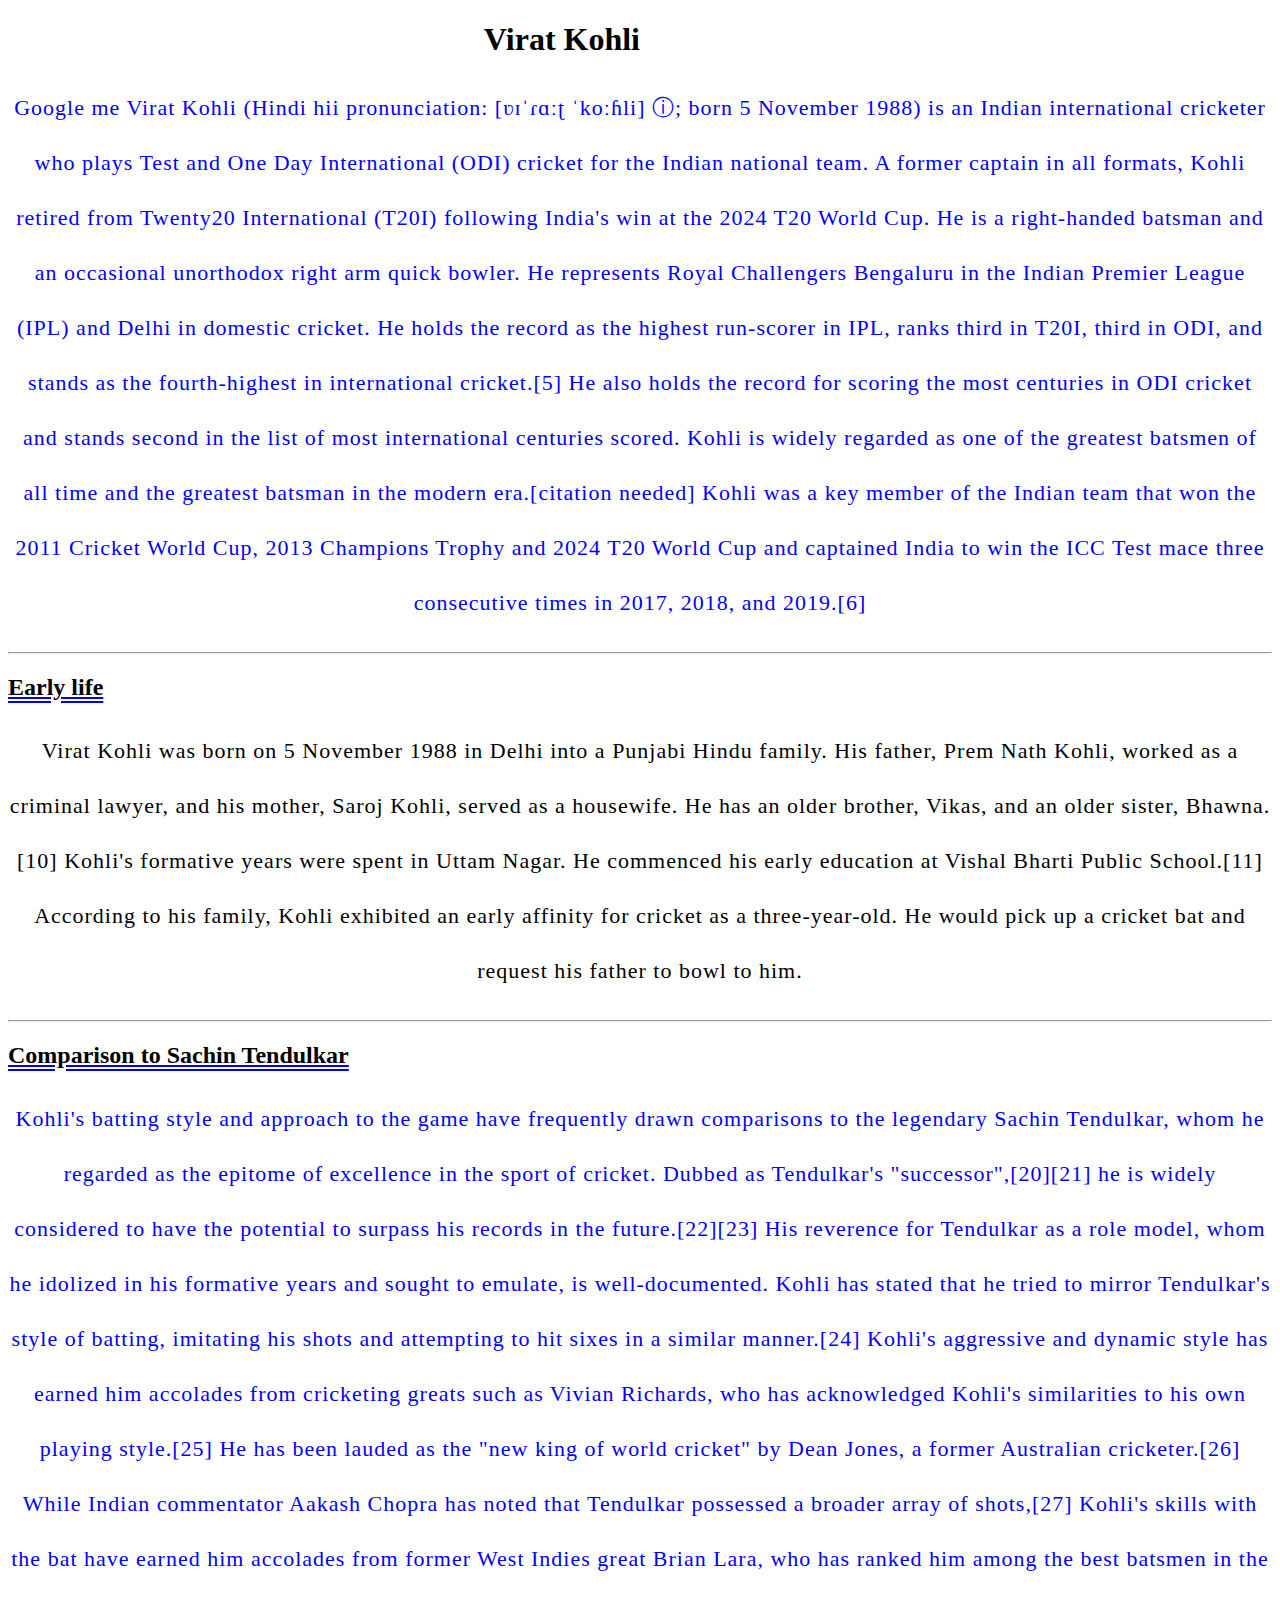
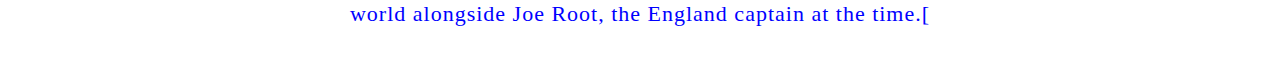
<file: CSS/text.html>
<!DOCTYPE html>
<html lang="en">
<head>
    <meta charset="UTF-8">
    <meta name="viewport" content="width=device-width, initial-scale=1.0">
    <title>Document</title>
    <link rel="stylesheet" href="vk.css"/>
</head>
<body>
    <h1>Virat Kohli</h1>
    <p>
        <a href="Google me">Google me</a>
        Virat Kohli (Hindi hii  pronunciation: [ʋɪˈɾɑːʈ ˈkoːɦli] ⓘ; born 5 November 1988) is an Indian international cricketer who plays Test and One Day International (ODI) cricket for the Indian national team. A former captain in all formats, Kohli retired from Twenty20 International (T20I) following India's win at the 2024 T20 World Cup. He is a right-handed batsman and an occasional unorthodox right arm quick bowler. He represents Royal Challengers Bengaluru in the Indian Premier League (IPL) and Delhi in domestic cricket. He holds the record as the highest run-scorer in IPL, ranks third in T20I, third in ODI, and stands as the fourth-highest in international cricket.[5] He also holds the record for scoring the most centuries in ODI cricket and stands second in the list of most international centuries scored. Kohli is widely regarded as one of the greatest batsmen of all time and the greatest batsman in the modern era.[citation needed] Kohli was a key member of the Indian team that won the 2011 Cricket World Cup, 2013 Champions Trophy and 2024 T20 World Cup and captained India to win the ICC Test mace three consecutive times in 2017, 2018, and 2019.[6]</p>
    <hr>
    <h2>Early life</h2>
    <p>Virat Kohli was born on 5 November 1988 in Delhi into a Punjabi Hindu family. His father, Prem Nath Kohli, worked as a criminal lawyer, and his mother, Saroj Kohli, served as a housewife. He has an older brother, Vikas, and an older sister, Bhawna.[10] Kohli's formative years were spent in Uttam Nagar. He commenced his early education at Vishal Bharti Public School.[11] According to his family, Kohli exhibited an early affinity for cricket as a three-year-old. He would pick up a cricket bat and request his father to bowl to him.</p>
    <hr>
    <h2>Comparison to Sachin Tendulkar</h2>
    <p>Kohli's batting style and approach to the game have frequently drawn comparisons to the legendary Sachin Tendulkar, whom he regarded as the epitome of excellence in the sport of cricket. Dubbed as Tendulkar's "successor",[20][21] he is widely considered to have the potential to surpass his records in the future.[22][23] His reverence for Tendulkar as a role model, whom he idolized in his formative years and sought to emulate, is well-documented. Kohli has stated that he tried to mirror Tendulkar's style of batting, imitating his shots and attempting to hit sixes in a similar manner.[24] Kohli's aggressive and dynamic style has earned him accolades from cricketing greats such as Vivian Richards, who has acknowledged Kohli's similarities to his own playing style.[25] He has been lauded as the "new king of world cricket" by Dean Jones, a former Australian cricketer.[26] While Indian commentator Aakash Chopra has noted that Tendulkar possessed a broader array of shots,[27] Kohli's skills with the bat have earned him accolades from former West Indies great Brian Lara, who has ranked him among the best batsmen in the world alongside Joe Root, the England captain at the time.[</p>




</body>
</html>
</file>
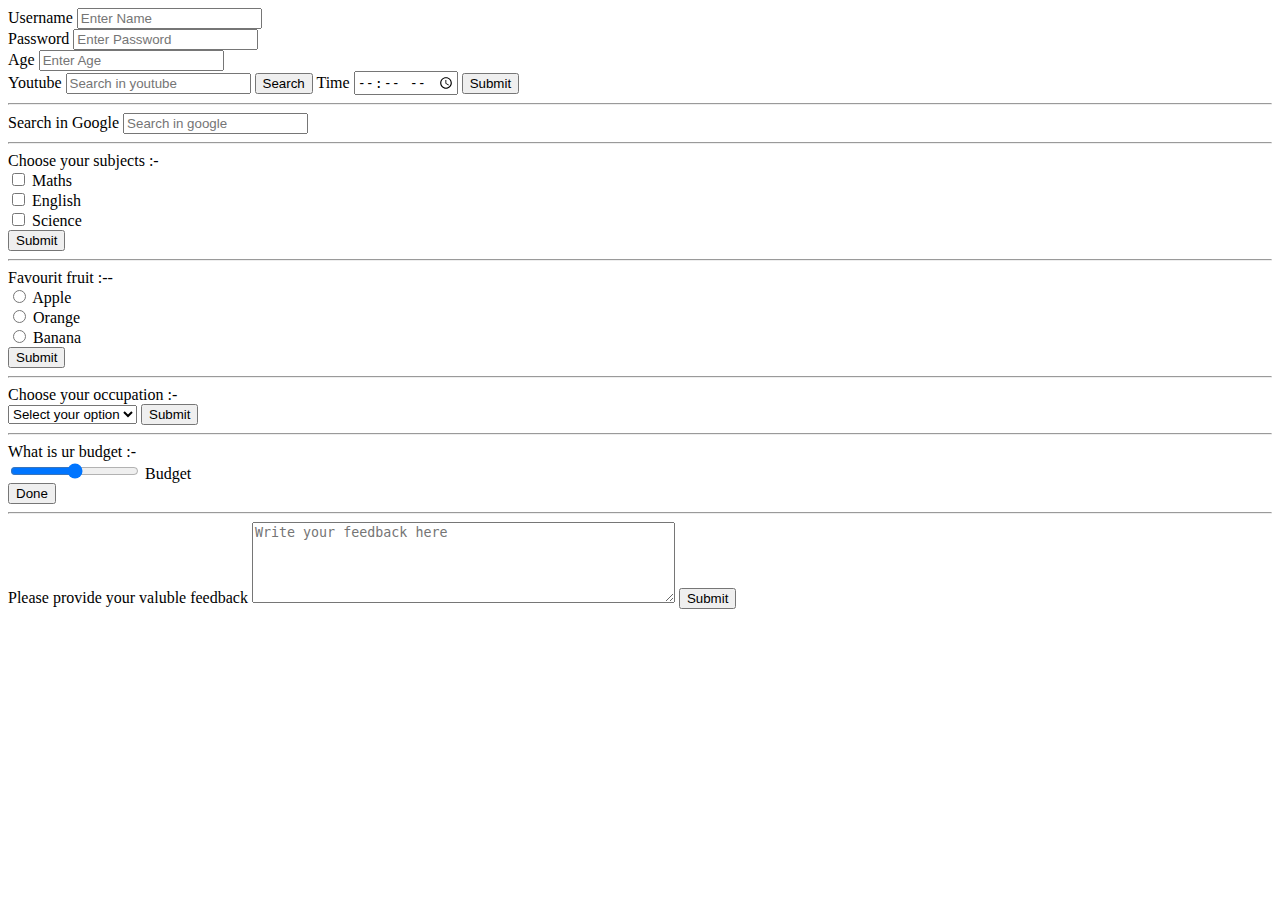
<file: HTML/forms.html>
<!DOCTYPE html>
<html lang="en">
<head>
    <meta charset="UTF-8">
    <meta name="viewport" content="width=device-width, initial-scale=1.0">
    <title>Forms</title>
</head>
<body>
    <!--Action,Input,Lable-->
    <form action="https://www.youtube.com/results">
        <label>
            Username
            <input type="text" placeholder="Enter Name">

        </label>
        <br>
        Password
        <input type="password" placeholder="Enter Password">
        <br>
        Age
        <input type="number" placeholder="Enter Age">
        <br>
        Youtube 
        <input type="text" placeholder="Search in youtube" name="search_query">
        <button>Search</button>
        Time
        <input type="time" placeholder="Enter Time">
        <!--Button-->
        <button>Submit</button>
    </form>
    <hr>
    <!--Name Attribute-->
    <form action="https://www.google.com/search?">
        <label>
            Search in Google 
            <input type="text" placeholder="Search in google" name="q">
        </label>
        <hr>

    </form>
    <!--Check box-->
    <form action="/server">

        <div>
            Choose your subjects :- 
            <br>
            <input type="checkbox" name="Subjects" id="Maths" value="maths">
            <label for="maths">Maths</label>
            <br>
            <input type="checkbox" name="Subjects" id="English" value="english">
            <label for="maths">English</label>
            <br>
            <input type="checkbox" name="Subjects" id="Science" value="science">
            <label for="maths">Science</label>  
        </div>
        <button>Submit</button>

    </form>
    <hr>
    <!--Radio button-->
    <form action="/server">
        Favourit fruit :--
        <br>
        <input  type="radio" name="fruit" id="Apple" value="apple" >
        <label for="Apple">Apple</label>
        <br>

        <input  type="radio" name="fruit" id="Orange" value="orange" >
        <label for="Orange">Orange</label>
        <br>
        <input  type="radio" name="fruit" id="Banana" value="orange" >
        <label for="Orange">Banana</label>
        <br>
        <button>Submit</button>

    </form>
    <hr>
    <!--Select (Dropdown)-->
    <form action="/youtube">
        <div>
            Choose your occupation :-
            <br>
            <select name="profession" id="profession">
                <option selected>Select your option</option>
                <option value="stu">Student</option>
                <option value="dev">Developer</option>
                <option value="prog">Programmer</option>
                
            </select>
            <button>Submit</button>
        </div>
    </form>
    <hr>
    <!--Range-->
    <form action="/instagram">
        <div>
            What is ur budget :-
            <br>
            <input type="range" min="0" max="10000000" name="Budget" id="Budget" step="10000">
            <label for="Budget">Budget</label>
        </div>
        <button>Done</button>

    </form>
    <hr>
    <form action="/facebook">
        <div>
            <label for="Feedback">Please provide your valuble feedback</label>
            <textarea id="Feedback" name="Feedback" rows="5" cols="50"
            placeholder="Write your feedback here "></textarea>
            <button>Submit</button>
            
        </div>
        
    </form>


        


</body>
</html>
</file>
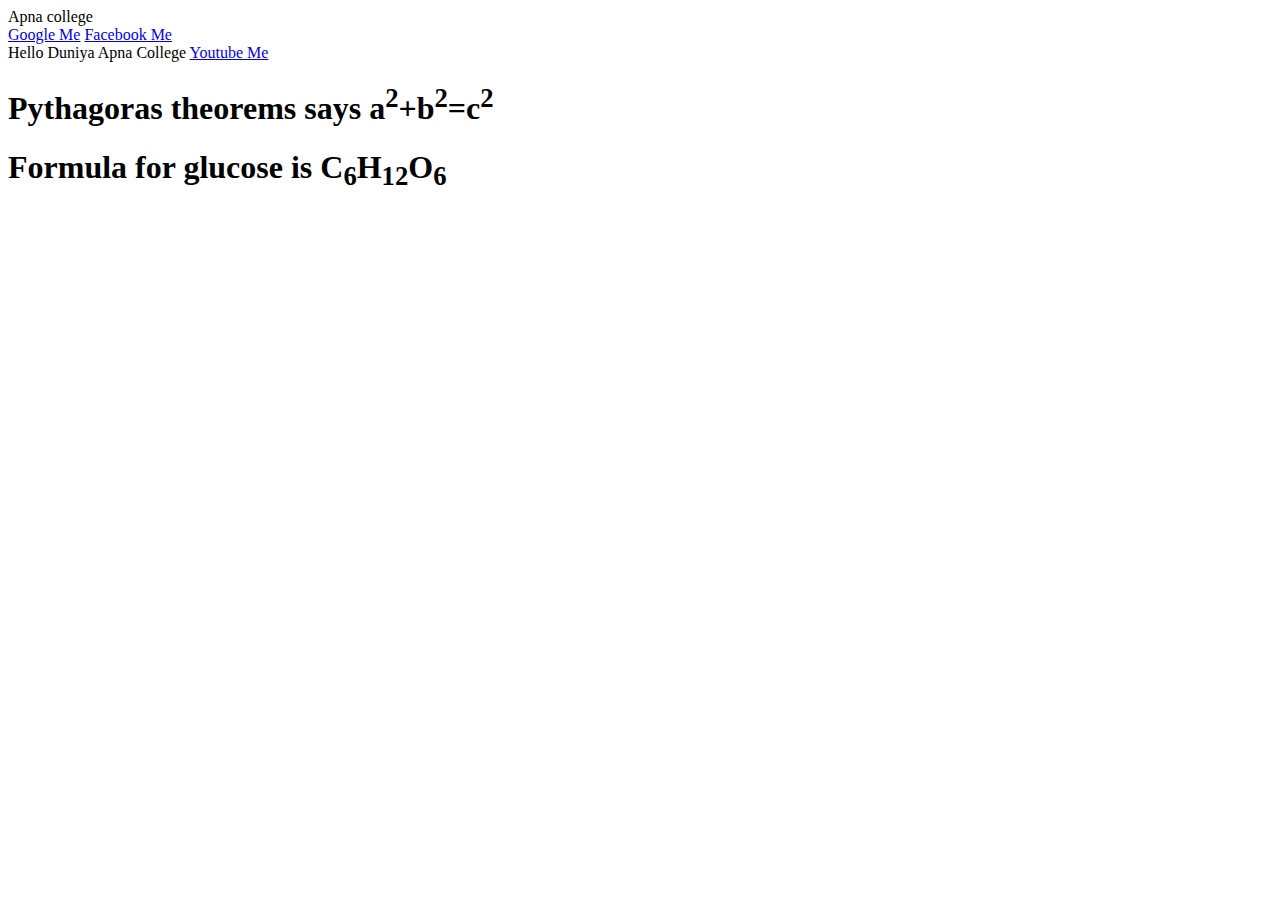
<file: HTML/Inline & Block.html>
<!DOCTYPE html>
<html lang="en">
<head>
    <meta charset="UTF-8">
    <meta name="viewport" content="width=device-width, initial-scale=1.0">
    <title>Inline vs Block</title>
</head>
<body>
    <header>Apna college</header>
    <div>
        <a href = "www.google.com">Google Me</a>
        <a href = "www.facebook.com">Facebook Me</a>
    </div>
    
    <p1>Hello Duniya</p1>
    <p1>Apna College</p1>
    
    <a href = "www.Youtube.com">Youtube Me</a>
    <h1>Pythagoras theorems says a<sup>2</sup>+b<sup>2</sup>=c<sup>2</sup></h1>
    <h1>Formula for glucose is C<sub>6</sub>H<sub>12</sub>O<sub>6</sub></h1>

</body>
</html>
</file>
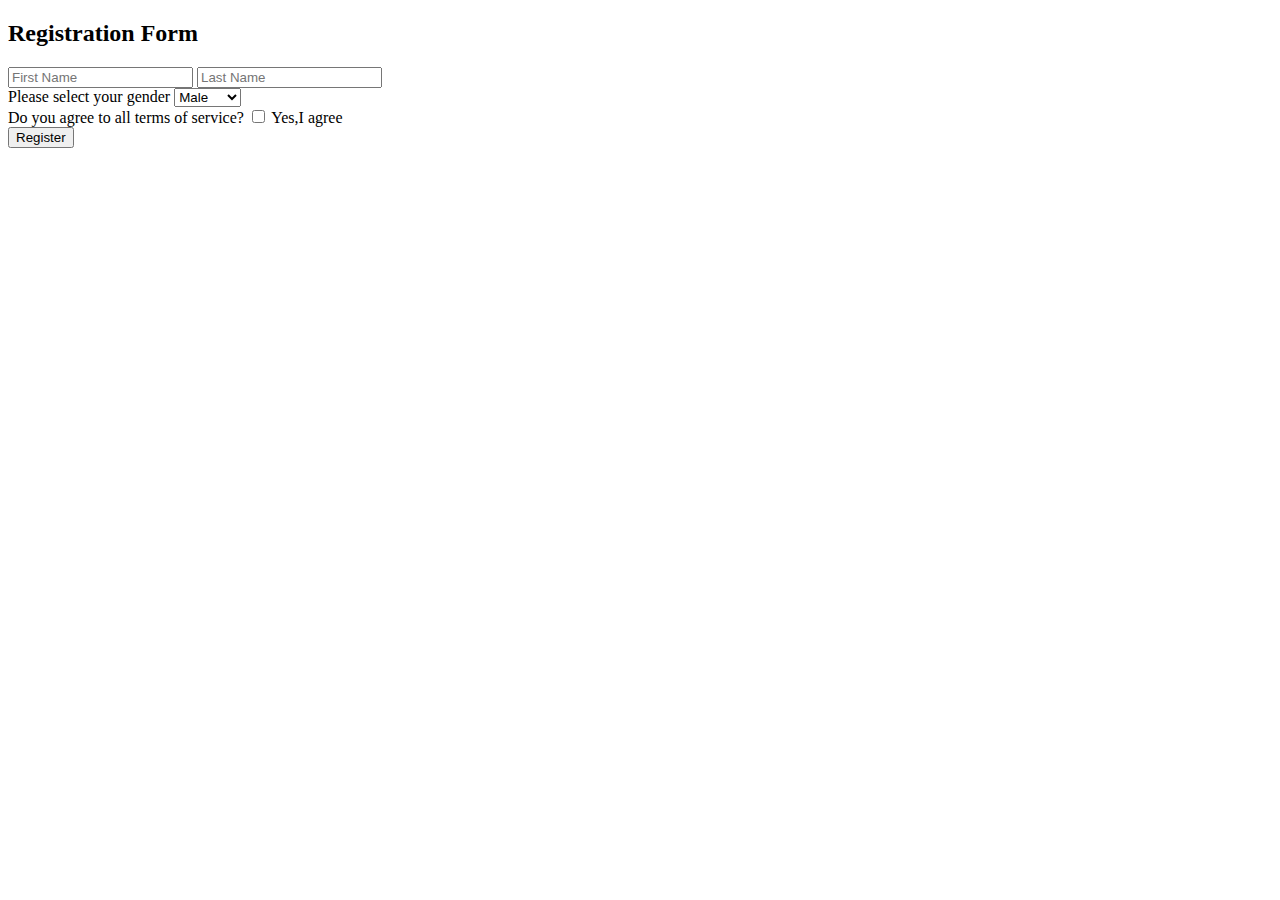
<file: HTML/PQ.html>
<!DOCTYPE html>
<html lang="en">
<head>
    <meta charset="UTF-8">
    <meta name="viewport" content="width=device-width, initial-scale=1.0">
    <title>Practice Que</title>
</head>
<body>
    <h2>Registration Form</h2>
    <input type="text" placeholder="First Name">
    <input type="text" placeholder="Last Name">
    
    <form action="/hehe">
        <label for="Gender">Please select your gender</label>
        <select name="Gender" id="Gender">
            <option value="Male">Male</option>
            <option value="Female">Female</option>
            <option value="Other">Other</option>
    
    
        </select>
        <br>
        Do you agree to all terms of service?
        <input type="checkbox" name="yes" id="Yes">
        <label for="Yes">Yes,I agree</label>
        <br>
        <button>Register</button>

    </form>
    
    

    
</body>
</html>
</file>
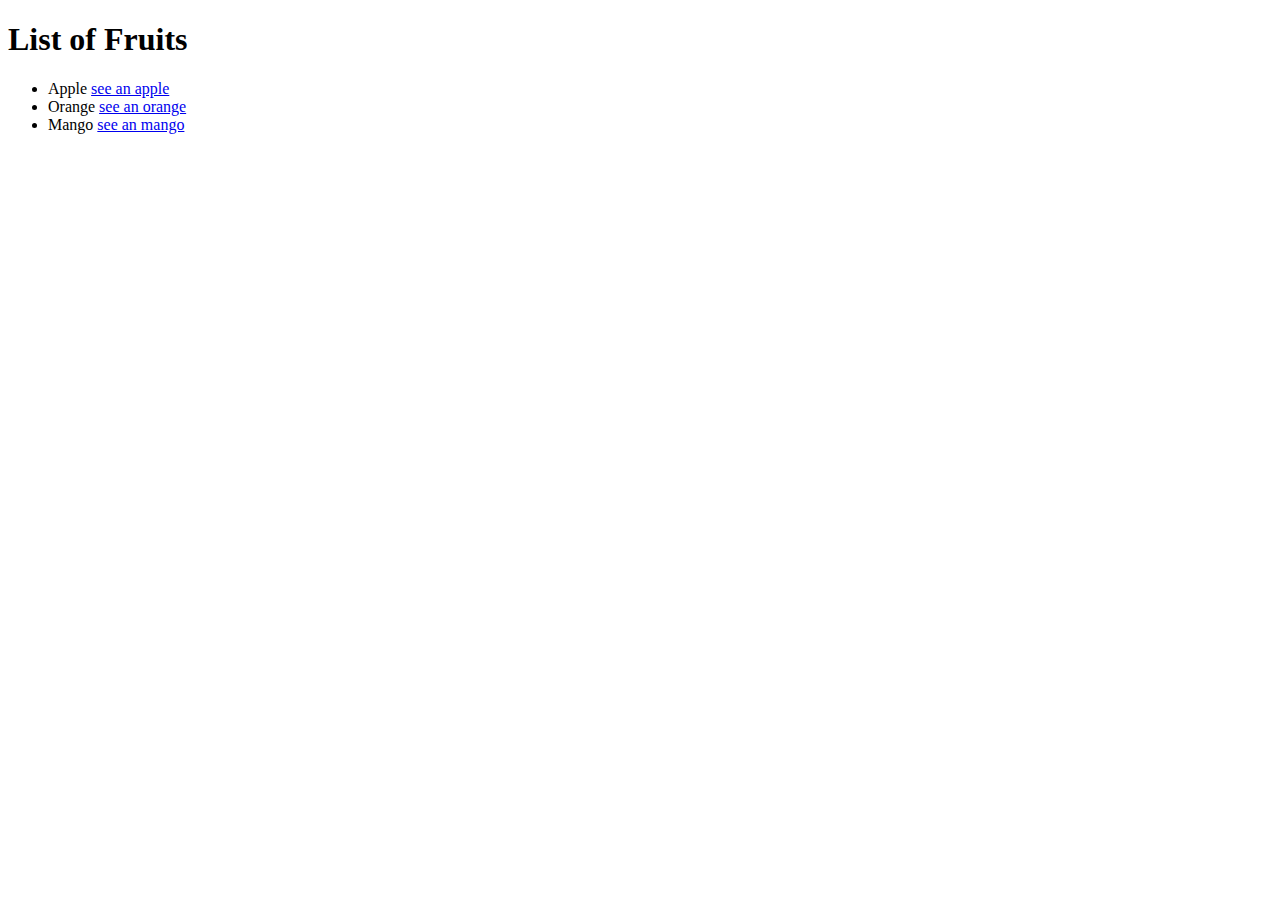
<file: HTML/practice 2.html>
<!DOCTYPE html>
<html lang="en">
<head>
    <meta charset="UTF-8">
    <meta name="viewport" content="width=device-width, initial-scale=1.0">
    <title>Practice Que 2</title>
</head>
<body>
    <h1>List of Fruits</h1>
    <ul>
        <li>Apple <a href="https://www.collinsdictionary.com/images/full/apple_158989157.jpg">see an apple</a></li> 
        <li>Orange <a href="https://5.imimg.com/data5/EE/ER/MY-27568370/fresh-orange-500x500.png">see an orange</a></li> 
        <li>Mango <a href="https://5.imimg.com/data5/SELLER/Default/2023/9/344928632/OW/RQ/XC/25352890/yellow-mango.jpeg">see an mango</a></li> 
    </ul>

</body>
</html>
</file>
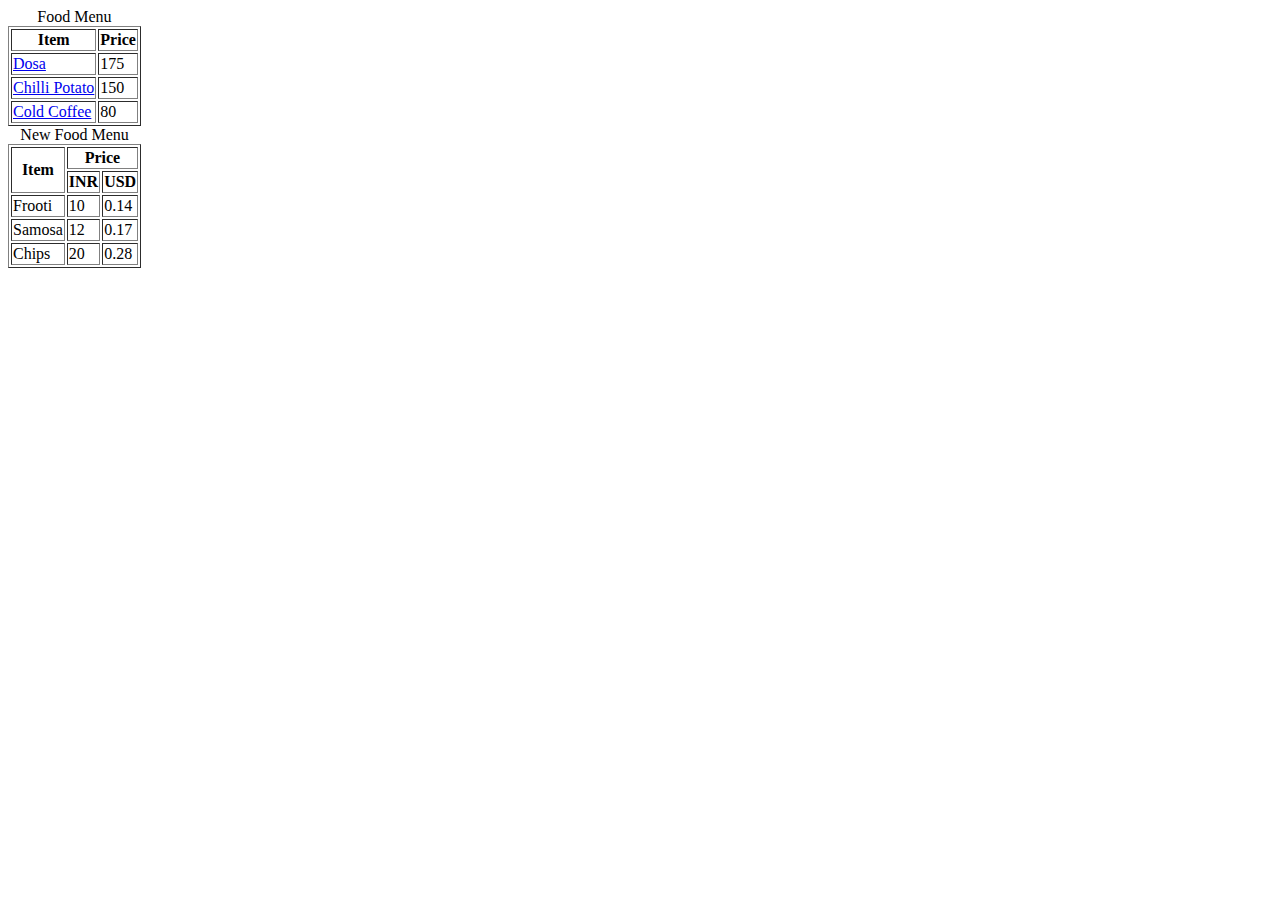
<file: HTML/table.html>
<!DOCTYPE html>
<html lang="en">
<head>
    <meta charset="UTF-8">
    <meta name="viewport" content="width=device-width, initial-scale=1.0">
    <title>Tables</title>
</head>
<body>
    <table border=""black>
        <caption>Food Menu</caption>
        <tr>
            <th>Item</th>
            <th>Price</th>
        </tr>
        <tr>
            <td><a href = "https://encrypted-tbn0.gstatic.com/images?q=tbn:ANd9GcQi0Mi5gYVG04bU5vJw4no3MU8RUCiA1FLqkA&s">Dosa</a></td>
            <td>175</td>
        </tr>
        <tr>
            <td><a href="https://rakskitchen.net/wp-content/uploads/2022/07/honey-chilli.jpg">Chilli Potato</a></td>
            <td>150</td>
        </tr>
        <tr>
            <td><a href="https://mytastycurry.com/wp-content/uploads/2020/04/Cafe-style-cold-coffee-with-icecream.jpg">Cold Coffee</a></td>
            <td>80</td>
        </tr>

    </table>
    <!--Colspan & Rowspan Attributes-->
    <table border="black">
        <caption>New Food Menu</caption>
        <tr>
            <th rowspan="2">Item</th>
            <th colspan="2">Price</th>
        </tr>
        <tr>
            <th>INR</th>
            <th>USD</th>
        </tr>
        
        
        <tr>
            <td>Frooti</td>
            <td>10</td>
            <td>0.14</td>
        </tr>
        <tr>
            <td>Samosa</td>
            <td>12</td>
            <td>0.17</td>
        </tr>
        <tr>
            <td>Chips</td>
            <td>20</td>
            <td>0.28</td>
        </tr>

    </table>
</body>
</html>
</file>
<file: CSS/vk.css>
h1{
    text-align: right;
    
    width: 50%;
    font-family: fantasy;
}
p{
    text-align: center;
    font-weight: 500;
    line-height: 2.5;
    letter-spacing: 1px;
    font-size:22px ; 
    font-family: Lucida Grande;
    
}

h2{
    font-weight: 700;
    text-decoration: underline double blue ;


}
a{
    text-decoration: none;
}
p:first-of-type {
    color: brown;
}

p:nth-of-type(2n+1) {
    color: blue;
}
</file>
